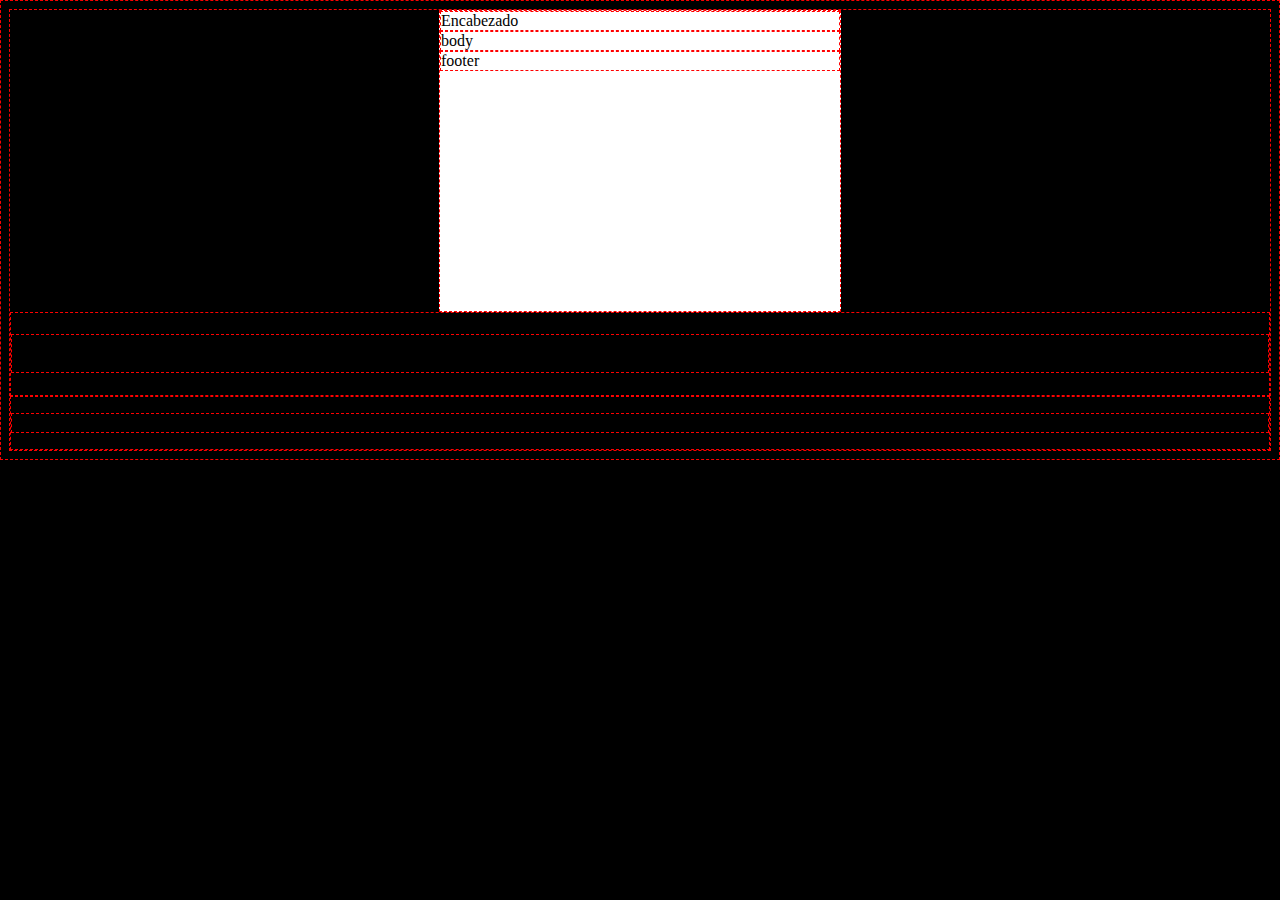
<file: .learn/resets/10-center-postcard/index.html>
<!DOCTYPE html>
<html lang="en">
	<head>
		<!-- Configuración básica -->

		<meta charset="UTF-8" />
		<meta http-equiv="X-UA-Compatible" content="IE=edge" />
		<meta name="viewport" content="width=device-width, initial-scale=1.0" />

		<!-- Información de la página -->

		<title>My Postcard</title>

		<meta name="description" content="primer proyecto 4geeks tarjeta postal" />
		<meta name="author" content="Crystian Ariel Carmona Trujillo" />

		<!-- Estilos y fuentes -->

		<link rel="stylesheet" href="styles.css" />

		<link href="https://fonts.googleapis.com/css2?family=Roboto&display=swap" rel="stylesheet" />
	</head>
	<body>
		<!-- ✅ CONTENIDO DE LA TARJETA POSTAL -->
		<div class="postcard">
			<div class="postcard-header">Encabezado</div>
			<div class="postcard-body">body</div>
			<div class="postcard-footer">footer</div>
		</div>
		<header>
			<h1>My Postcard</h1>
		</header>

		<footer>
			<p>&copy; 2025 Crystian Ariel Carmona Trujillo</p>
		</footer>
	</body>
</html>
</file>
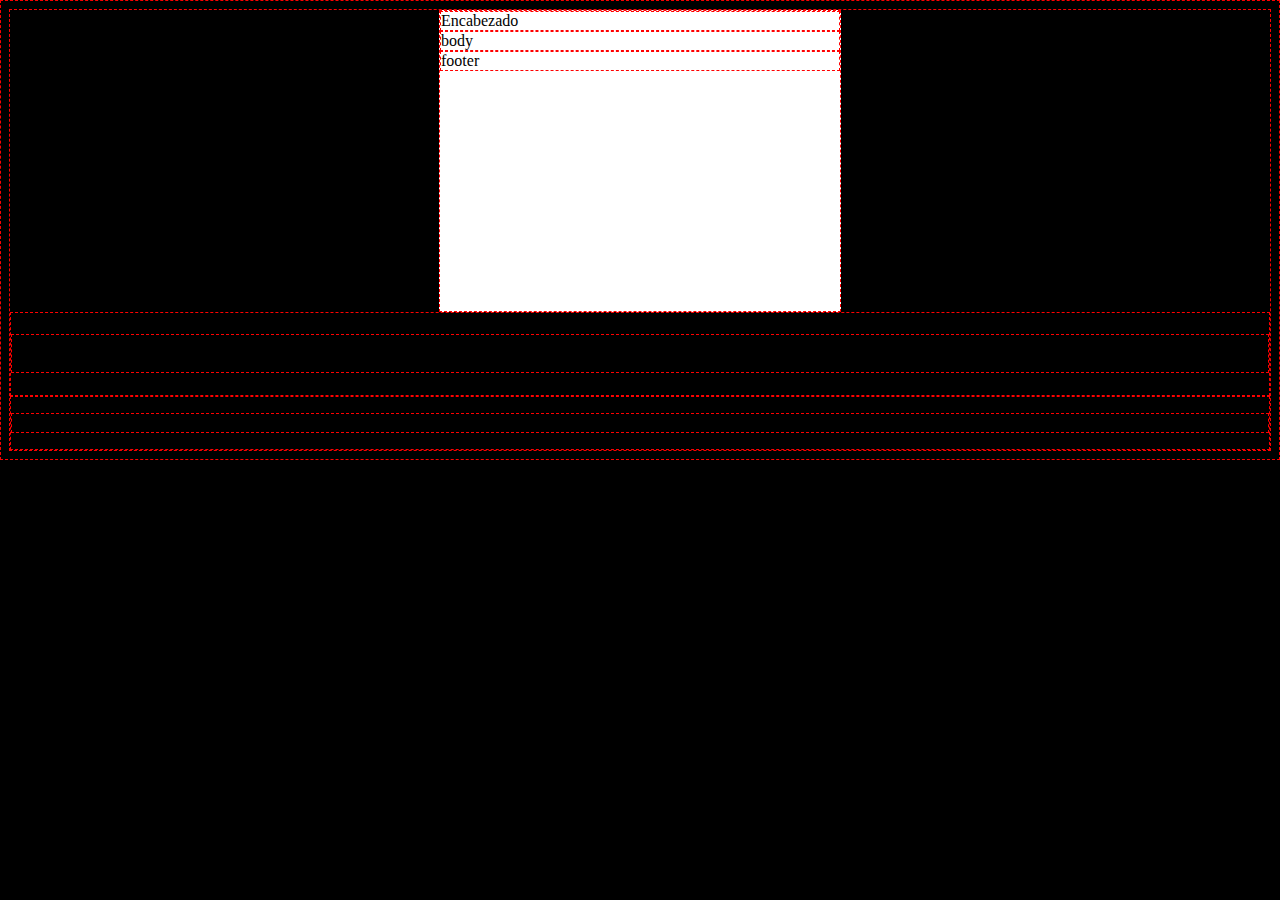
<file: .learn/resets/11-postcard-divisions/index.html>
<!DOCTYPE html>
<html lang="en">
	<head>
		<!-- Configuración básica -->

		<meta charset="UTF-8" />
		<meta http-equiv="X-UA-Compatible" content="IE=edge" />
		<meta name="viewport" content="width=device-width, initial-scale=1.0" />

		<!-- Información de la página -->

		<title>My Postcard</title>

		<meta name="description" content="primer proyecto 4geeks tarjeta postal" />
		<meta name="author" content="Crystian Ariel Carmona Trujillo" />

		<!-- Estilos y fuentes -->

		<link rel="stylesheet" href="styles.css" />

		<link href="https://fonts.googleapis.com/css2?family=Roboto&display=swap" rel="stylesheet" />
	</head>
	<body>
		<!-- ✅ CONTENIDO DE LA TARJETA POSTAL -->
		<div class="postcard">

			<div class="postcard-header">Encabezado</div>
			<div class="postcard-body">body</div>
			<div class="postcard-footer">footer</div>
		
		</div>
		<header>
			<h1>My Postcard</h1>
		</header>

		<footer>
			<p>&copy; 2025 Crystian Ariel Carmona Trujillo</p>
		</footer>
	</body>
</html>
</file>
<file: .learn/resets/10-center-postcard/styles.css>
* {
	border: 1px dashed red;
	min-height: 10px;
}
body {
	background: black;
}
.postcard {
	background: white;
	width: 400px;
	height: 300px;
	margin: auto;
}
</file>
<file: .learn/resets/11-postcard-divisions/styles.css>
* {
	border: 1px dashed red;
	min-height: 10px;
}
body {
	background: black;
}
.postcard {
	background: white;
	width: 400px;
	height: 300px;
	margin: auto;
}
</file>
